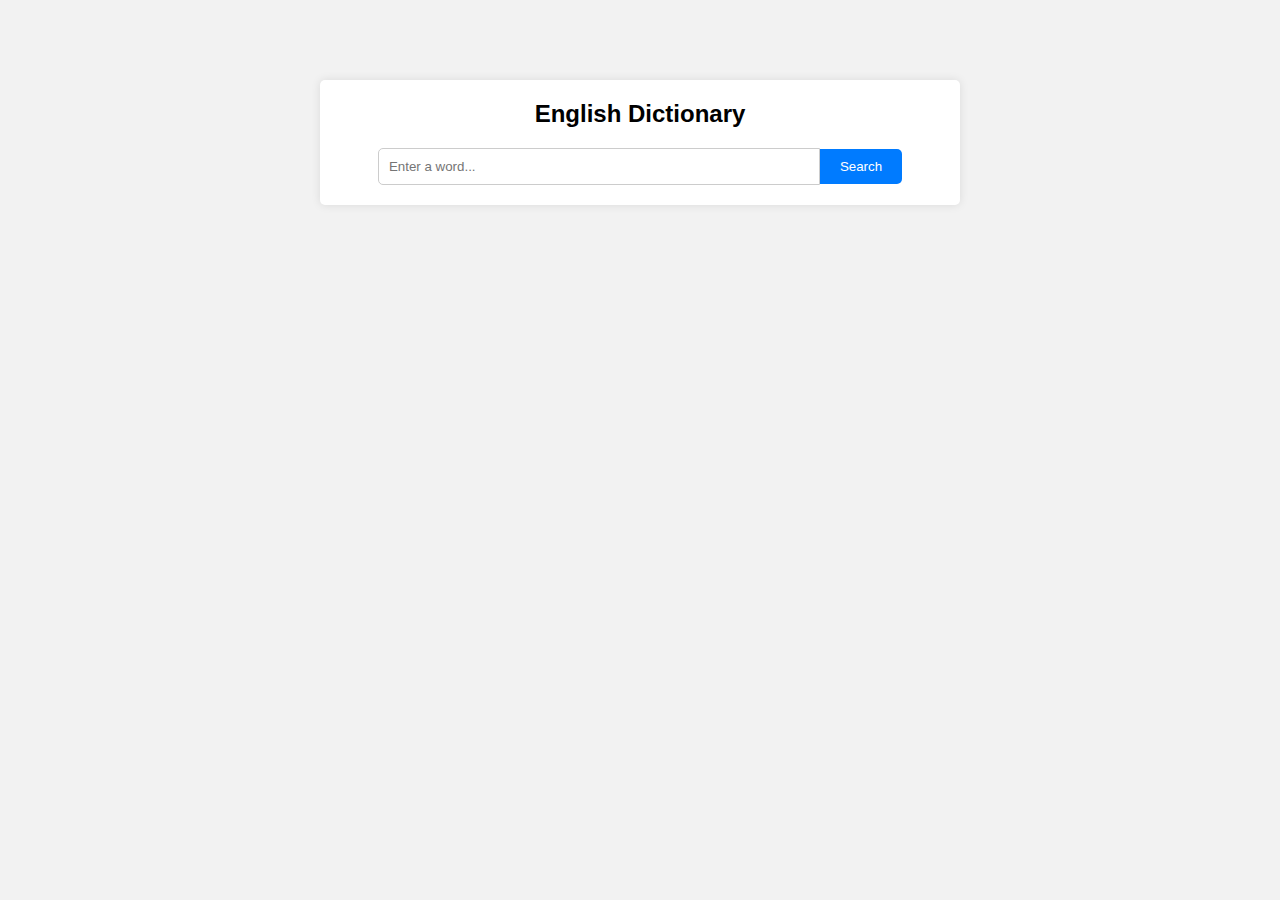
<file: templates/index.html>
<!DOCTYPE html>
<html lang="en">
<head>
    <meta charset="UTF-8">
    <meta name="viewport" content="width=device-width, initial-scale=1.0">
    <title>English Dictionary</title>
    <style>
        /* Reset some default browser styles */
        body, h1, form, input, button {
            margin: 0;
            padding: 0;
        }
        
        /* Style the body */
        body {
            font-family: Arial, sans-serif;
            background-color: #f2f2f2;
            text-align: center;
        }

        /* Style the container */
        .container {
            max-width: 600px;
            margin: 0 auto;
            padding: 20px;
            background-color: #fff;
            border-radius: 5px;
            box-shadow: 0 0 10px rgba(0, 0, 0, 0.1);
            transform: translateY(80px);
        }

        /* Style the header */
        h1 {
            font-size: 24px;
            margin-bottom: 20px;
        }

        /* Style the form */
        form {
            display: flex;
            justify-content: center;
            align-items: center;
        }

        /* Style the input field */
        input[type="text"] {
            width: 70%;
            padding: 10px;
            border: 1px solid #ccc;
            border-radius: 5px 0 0 5px;
        }

        /* Style the search button */
        button[type="submit"] {
            padding: 10px 20px;
            background-color: #007BFF;
            color: #fff;
            border: none;
            border-radius: 0 5px 5px 0;
            cursor: pointer;
        }

        /* Style the search button on hover */
        button[type="submit"]:hover {
            background-color: #0056b3;
        }
    </style>
</head>
<body>
    <div class="container">
        <h1>English Dictionary</h1>
        <form action="word" method="GET">
            <input type="text" name="search" placeholder="Enter a word..." required>
            <button type="submit">Search</button>
        </form>
    </div>
</body>
</html>
</file>
